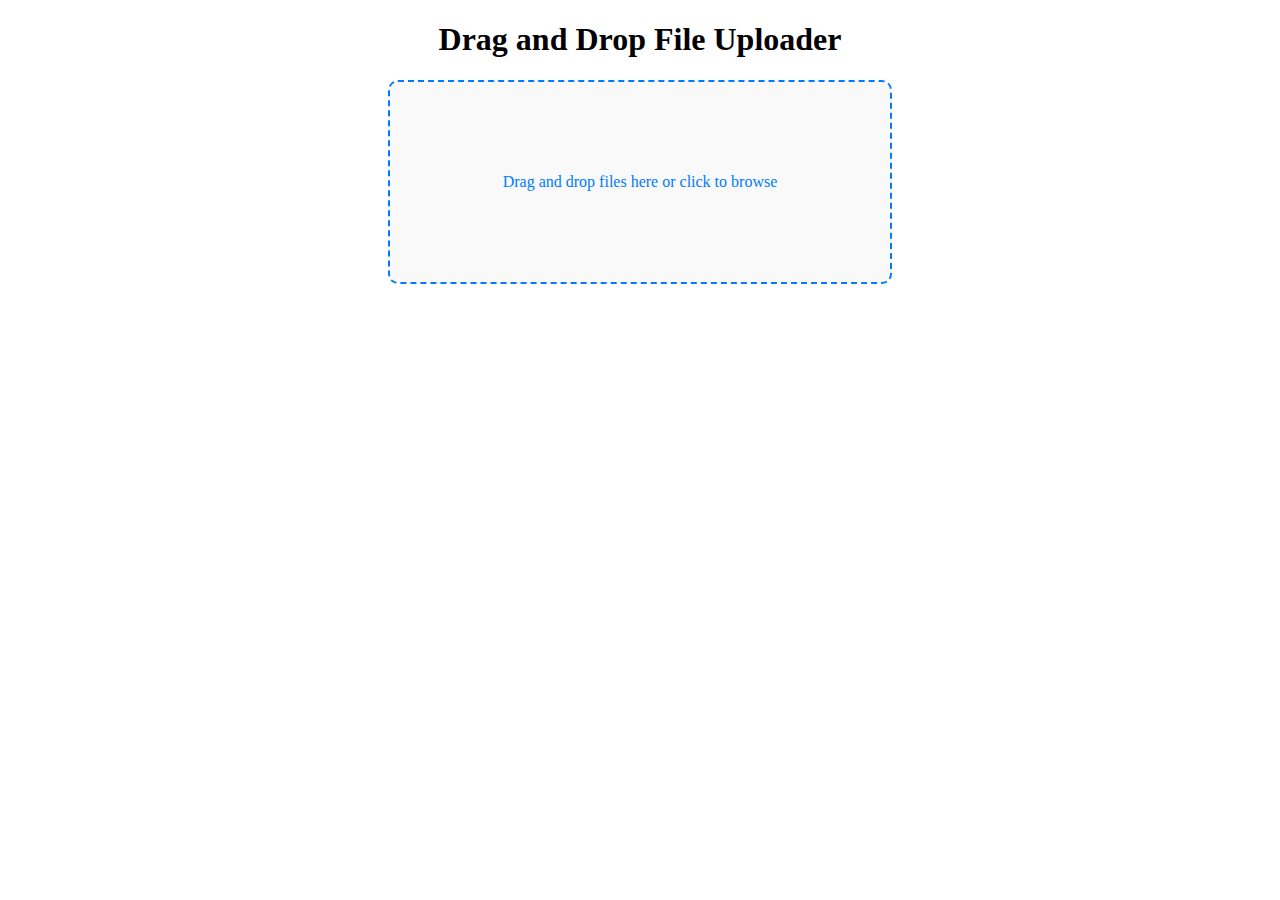
<file: file-uploader/index.html>
<!DOCTYPE html>
<html lang="en">
<head>
    <meta charset="UTF-8">
    <meta name="viewport" content="width=device-width, initial-scale=1.0">
    <title>Drag and Drop File Uploader</title>
    <style>
        body {
            margin: 20px;
            text-align: center;
        }
        #dropZone {
            width: 100%;
            max-width: 500px;
            height: 200px;
            border: 2px dashed #007BFF;
            border-radius: 10px;
            margin: 20px auto;
            display: flex;
            align-items: center;
            justify-content: center;
            color: #007BFF;
            cursor: pointer;
            background-color: #f9f9f9;
        }
        #dropZone.dragover {
            background-color: #eaf5ff;
        }
        #fileList {
            margin-top: 20px;
            text-align: left;
        }
        .file-item {
            padding: 10px;
            border: 1px solid #ccc;
            border-radius: 5px;
            margin: 5px 0;
            background-color: #f0f8ff;
        }
    </style>
</head>
<body>
    <h1>Drag and Drop File Uploader</h1>
    <div id="dropZone">Drag and drop files here or click to browse</div>
    <input type="file" id="fileInput" hidden multiple>
    <div id="fileList"></div>
    <script src="script.js"></script>
</body>
</html>
</file>
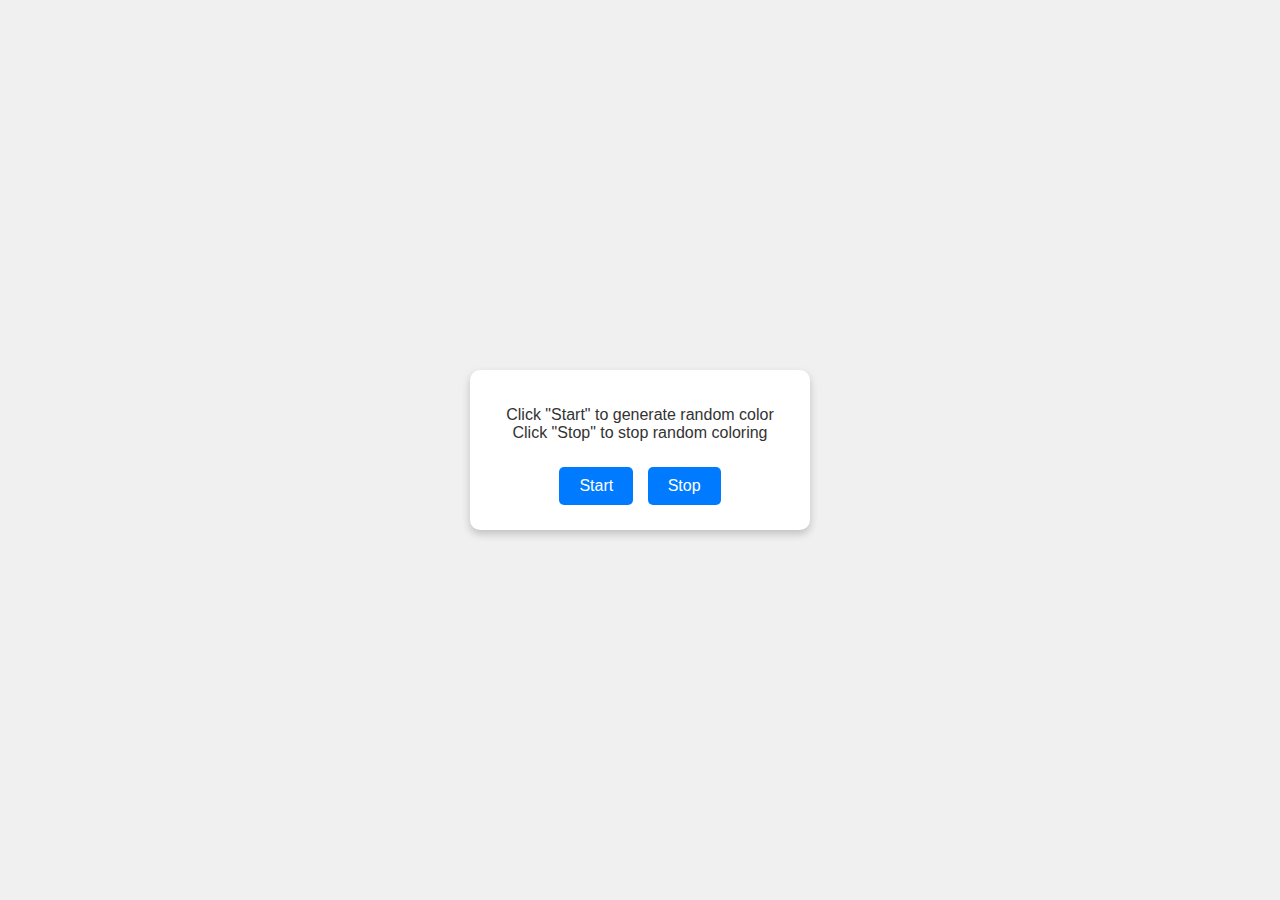
<file: P_01_backgroundColorChanger/index.html>
<!DOCTYPE html>
<html lang="en">
<head>
    <meta charset="UTF-8">
    <meta name="viewport" content="width=device-width, initial-scale=1.0">
    <title>Random Color Generator</title>
    <style>
        body {
            font-family: Arial, sans-serif;
            background-color: #f0f0f0;
            margin: 0;
            padding: 0;
            display: flex;
            justify-content: center;
            align-items: center;
            height: 100vh;
        }
        .container {
            text-align: center;
            background: #ffffff;
            border-radius: 10px;
            box-shadow: 0 4px 8px rgba(0, 0, 0, 0.2);
            padding: 20px;
            width: 300px;
        }
        .container p {
            margin-bottom: 20px;
            font-size: 16px;
            color: #333;
        }
        button {
            background: #007bff;
            color: white;
            border: none;
            border-radius: 5px;
            padding: 10px 20px;
            font-size: 16px;
            cursor: pointer;
            margin: 5px;
            transition: background-color 0.3s;
        }
        button:hover {
            background-color: #0056b3;
        }
        button:active {
            background-color: #003f7f;
        }
    </style>
</head>
<body>
     <div class="container">
        <p>Click "Start" to generate random color <br> Click "Stop" to stop random coloring</p>
        <button id="start">Start</button>
        <button id="stop">Stop</button>
     </div>
   
</body>
 <script src="script.js"></script>
</html>
</file>
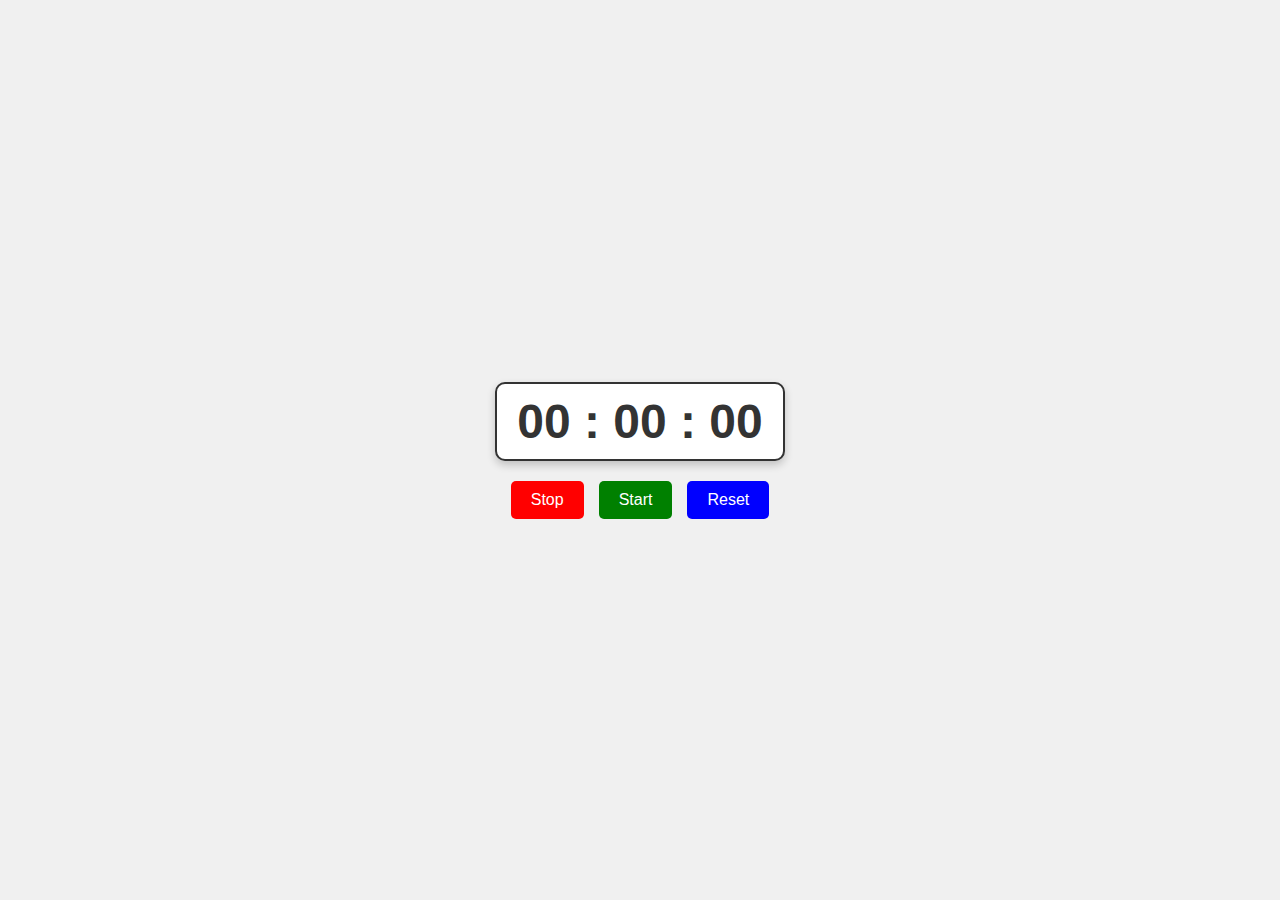
<file: P_02_stopWatch/index.html>
<!DOCTYPE html>
<html lang="en">
<head>
    <meta charset="UTF-8">
    <meta name="viewport" content="width=device-width, initial-scale=1.0">
    <title>Stopwatch</title>
    <link rel="stylesheet" href="style.css">
</head>
<body>
    <div class="stopwatch">
        <div class="timerDisplay">00 : 00 : 00</div>
    </div>
    
    <div class="buttons">
        <button class="btn stop" id="stop">Stop</button>
        <button class="btn start" id="start">Start</button>
        <button class="btn reset" id="reset">Reset</button>
    </div>
</body>
<script src="script.js"></script>
</html>
</file>
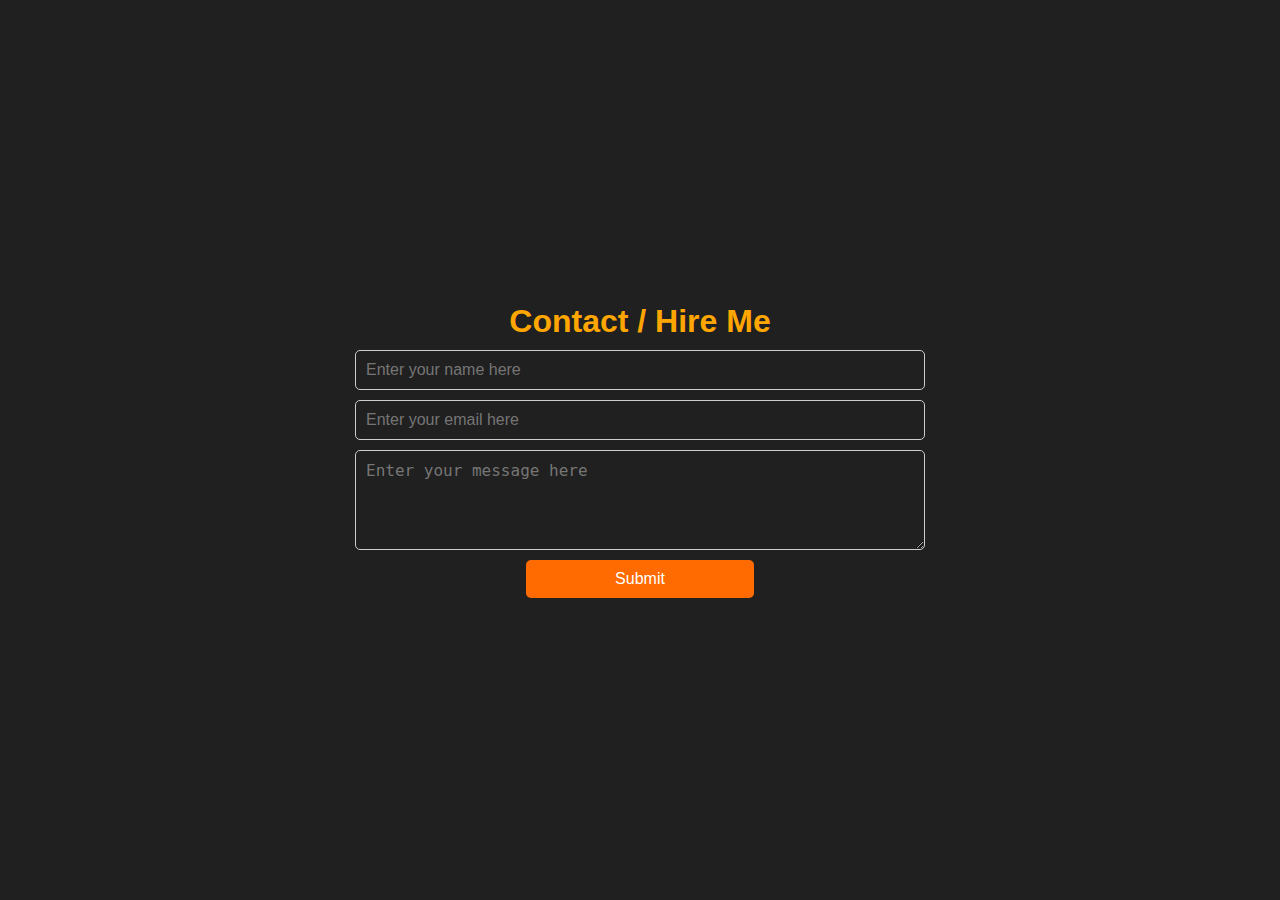
<file: portfolio/contactForm.html>
<!DOCTYPE html>
<html lang="en">
<head>
    <meta charset="UTF-8">
    <meta name="viewport" content="width=device-width, initial-scale=1.0">
    <title>Contact/Hire Me</title>
    <style>
        *{
            margin: 0;
            padding: 0;
            box-sizing: border-box;
        }
        body {
            font-family: Arial, sans-serif;
            overflow: hidden;
            
        }
        form {
            height: 100vh;
            display: flex;
            flex-direction: column;
            justify-content: center;
            align-items: center;
            gap: 10px;
            background:#202020;
            padding: 20px;
            border: 50px solid #202020;
            box-shadow: 0 0 10px rgba(0, 0, 0, 0.1);
        }
        input, textarea, button {
            padding: 10px;
            border: 1px solid #ccc;
            border-radius: 5px;
            font-size: 16px;
           width: 50%;
           color: white;
           background: transparent;
        }
        textarea{
            min-height: 30px;
            max-height: 100px;
        }
        button {
            background: #ff6b00;
            color: white;
            cursor: pointer;
            border: none;
            width: 20%;
            
        }
        button:hover {
            background: #cb4a17;
        }
        #heading{
            color: #ffa600;
            font-size: 2rem;
            border-radius: 5px;
            background: transparent;
            border: none;
        }
    </style>
</head>
<body>
    <form action=""><h1 id="heading">Contact / Hire Me</h1>
        <input type="text" placeholder="Enter your name here" required>
        <input type="email" placeholder="Enter your email here" required>
        <textarea required cols="30" rows="10" placeholder="Enter your message here"></textarea>
        <button type="submit">Submit</button>
    </form>
</body>
</html>
</file>
<file: P_02_stopWatch/style.css>
*{
    margin: 0px;
    padding: 0%;
    box-sizing: border-box;
}

body {
    font-family: Arial, sans-serif;
    background-color: #f0f0f0;
    color: #333;
    display: flex;
    flex-direction: column;
    align-items: center;
    justify-content: center;
    height: 100vh;
}

.stopwatch {
    text-align: center;
    margin-bottom: 20px;
}

.timerDisplay {
    font-size: 48px;
    font-weight: bold;
    padding: 10px 20px;
    border: 2px solid #333;
    border-radius: 10px;
    background-color: #fff;
    box-shadow: 0 4px 8px rgba(0, 0, 0, 0.2);
}

.buttons {
    display: flex;
    gap: 15px;
}

.btn {
    font-size: 16px;
    padding: 10px 20px;
    border: none;
    border-radius: 5px;
    cursor: pointer;
    color: #fff;
    transition: background-color 0.3s ease;
}

.btn:hover {
    opacity: 0.6;
    font-size: 20px;
    color: black;
    font-weight: 600;
    box-shadow: 5px 5px 10px rgba(0, 0, 0, 0.5);
}

.btn.stop {
    background-color: red;
}

.btn.start {
    background-color: green;
}

.btn.reset {
    background-color: blue;
}
</file>
